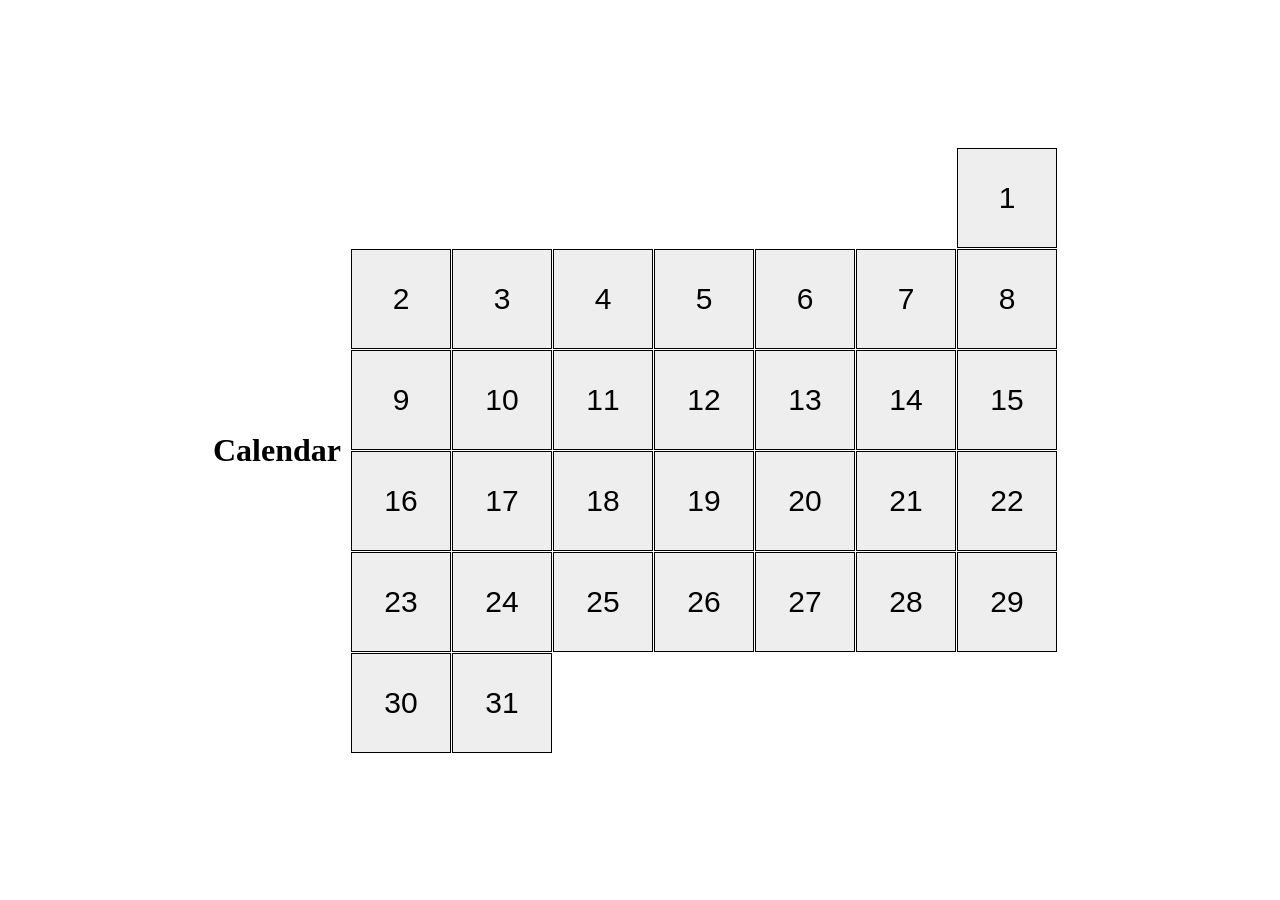
<file: index.html>
<!doctype html><html lang="en"><head><meta charset="utf-8"><meta name="viewport" content="width=device-width, initial-scale=1.0"><title>Calendar</title><link rel="stylesheet" href="index.977f50f0.css"><link rel="stylesheet" href="index.74df2101.css"></head><body> <h1>Calendar</h1> <div class="calendar calendar--month-length-31 calendar--start-day-sun"> <div class="calendar__day"></div> <div class="calendar__day"></div> <div class="calendar__day"></div> <div class="calendar__day"></div> <div class="calendar__day"></div> <div class="calendar__day"></div> <div class="calendar__day"></div> <div class="calendar__day"></div> <div class="calendar__day"></div> <div class="calendar__day"></div> <div class="calendar__day"></div> <div class="calendar__day"></div> <div class="calendar__day"></div> <div class="calendar__day"></div> <div class="calendar__day"></div> <div class="calendar__day"></div> <div class="calendar__day"></div> <div class="calendar__day"></div> <div class="calendar__day"></div> <div class="calendar__day"></div> <div class="calendar__day"></div> <div class="calendar__day"></div> <div class="calendar__day"></div> <div class="calendar__day"></div> <div class="calendar__day"></div> <div class="calendar__day"></div> <div class="calendar__day"></div> <div class="calendar__day"></div> <div class="calendar__day"></div> <div class="calendar__day"></div> <div class="calendar__day"></div> </div> </body></html>
</file>
<file: index.977f50f0.css>
body{margin:0}
/*# sourceMappingURL=index.977f50f0.css.map */
</file>
<file: index.74df2101.css>
body{justify-content:center;align-items:center;min-height:100vh;margin:0;display:flex}.calendar{box-sizing:border-box;flex-wrap:wrap;gap:1px;width:726px;padding:10px;display:flex}.calendar__day{box-sizing:border-box;cursor:pointer;background-color:#eee;border:1px solid #000;justify-content:center;align-items:center;width:100px;height:100px;font-family:Arial,sans-serif;font-size:30px;transition:all .5s;display:flex}.calendar__day:first-child:before{content:"1"}.calendar__day:nth-child(2):before{content:"2"}.calendar__day:nth-child(3):before{content:"3"}.calendar__day:nth-child(4):before{content:"4"}.calendar__day:nth-child(5):before{content:"5"}.calendar__day:nth-child(6):before{content:"6"}.calendar__day:nth-child(7):before{content:"7"}.calendar__day:nth-child(8):before{content:"8"}.calendar__day:nth-child(9):before{content:"9"}.calendar__day:nth-child(10):before{content:"10"}.calendar__day:nth-child(11):before{content:"11"}.calendar__day:nth-child(12):before{content:"12"}.calendar__day:nth-child(13):before{content:"13"}.calendar__day:nth-child(14):before{content:"14"}.calendar__day:nth-child(15):before{content:"15"}.calendar__day:nth-child(16):before{content:"16"}.calendar__day:nth-child(17):before{content:"17"}.calendar__day:nth-child(18):before{content:"18"}.calendar__day:nth-child(19):before{content:"19"}.calendar__day:nth-child(20):before{content:"20"}.calendar__day:nth-child(21):before{content:"21"}.calendar__day:nth-child(22):before{content:"22"}.calendar__day:nth-child(23):before{content:"23"}.calendar__day:nth-child(24):before{content:"24"}.calendar__day:nth-child(25):before{content:"25"}.calendar__day:nth-child(26):before{content:"26"}.calendar__day:nth-child(27):before{content:"27"}.calendar__day:nth-child(28):before{content:"28"}.calendar__day:nth-child(29):before{content:"29"}.calendar__day:nth-child(30):before{content:"30"}.calendar__day:nth-child(31):before{content:"31"}.calendar__day:hover{background-color:#ffbfcb;transform:translateY(-20px)}.calendar--start-day-mon .calendar__day:first-child{margin-left:0}.calendar--start-day-tue .calendar__day:first-child{margin-left:101px}.calendar--start-day-wed .calendar__day:first-child{margin-left:202px}.calendar--start-day-thu .calendar__day:first-child{margin-left:303px}.calendar--start-day-fri .calendar__day:first-child{margin-left:404px}.calendar--start-day-sat .calendar__day:first-child{margin-left:505px}.calendar--start-day-sun .calendar__day:first-child{margin-left:606px}.calendar--month-length-28 .calendar__day:nth-child(n+29),.calendar--month-length-29 .calendar__day:nth-child(n+30),.calendar--month-length-30 .calendar__day:nth-child(n+31),.calendar--month-length-31 .calendar__day:nth-child(n+32){display:none}
/*# sourceMappingURL=index.74df2101.css.map */
</file>
